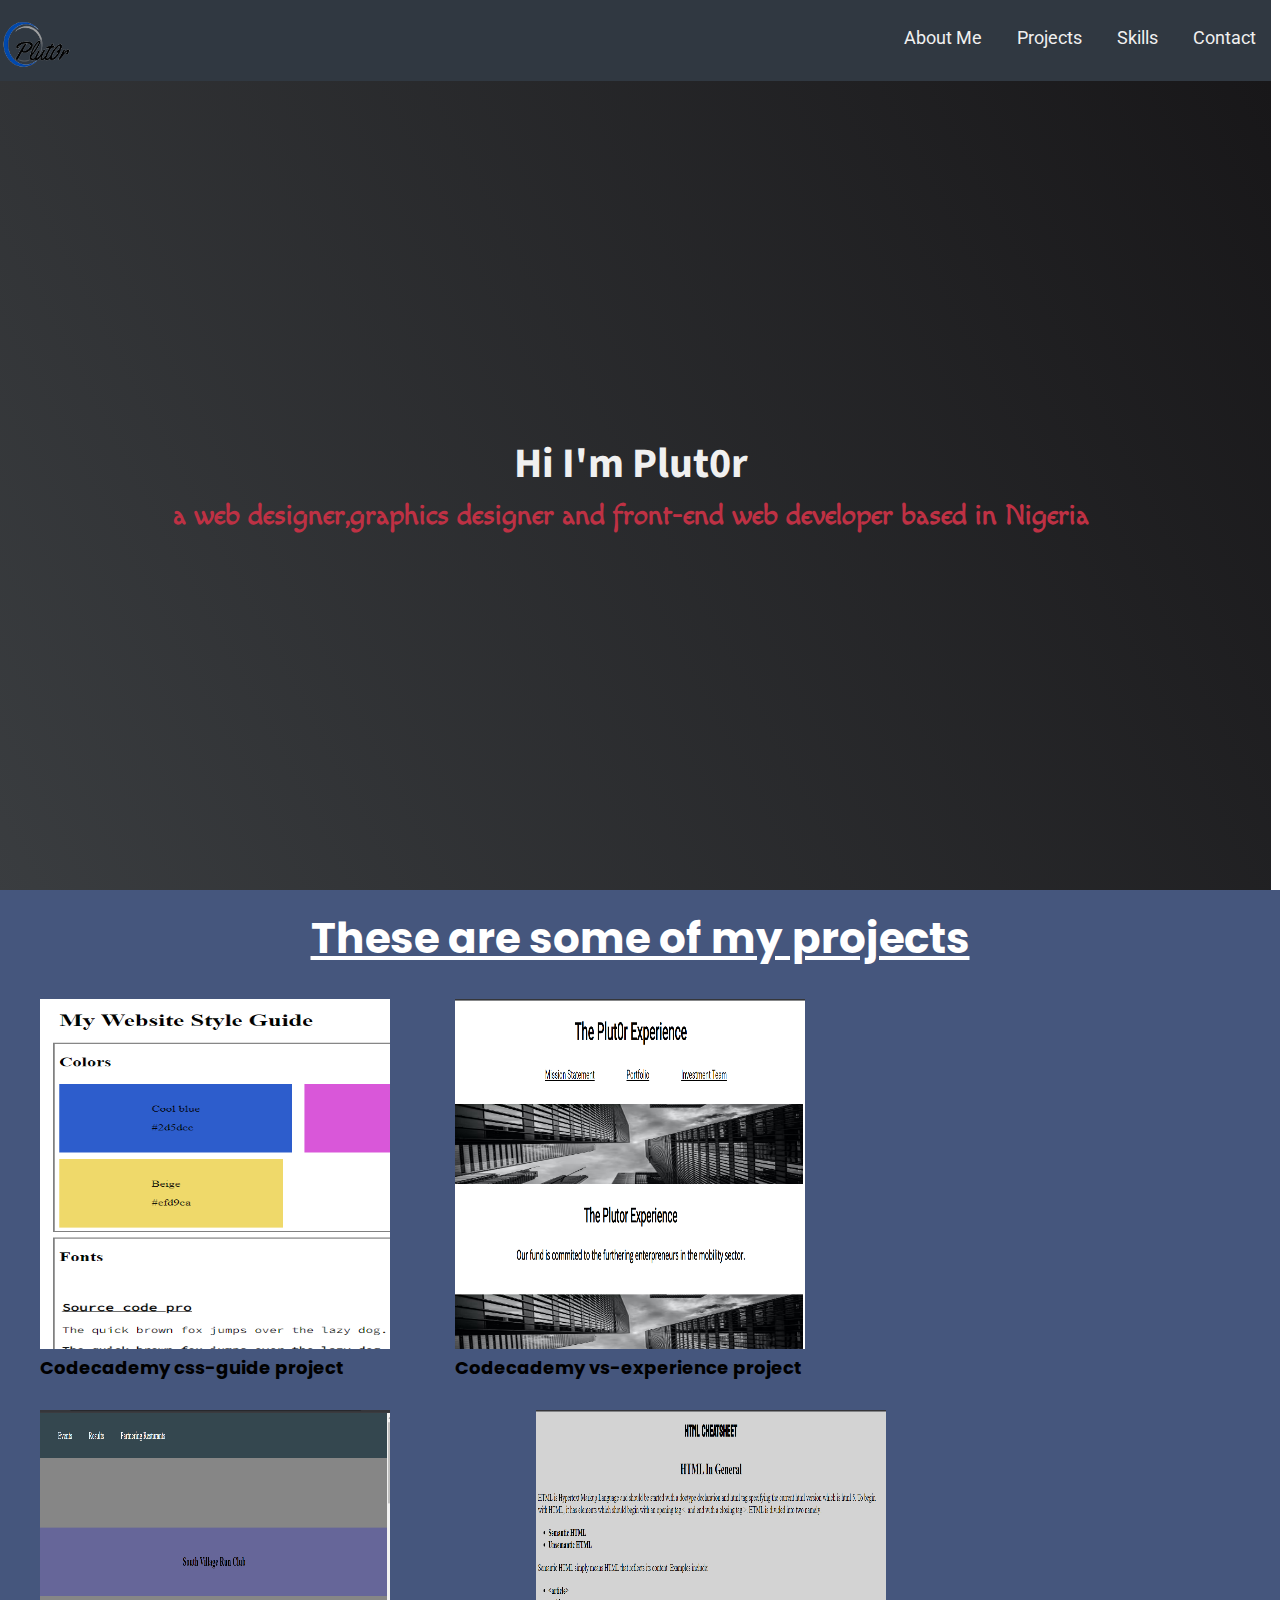
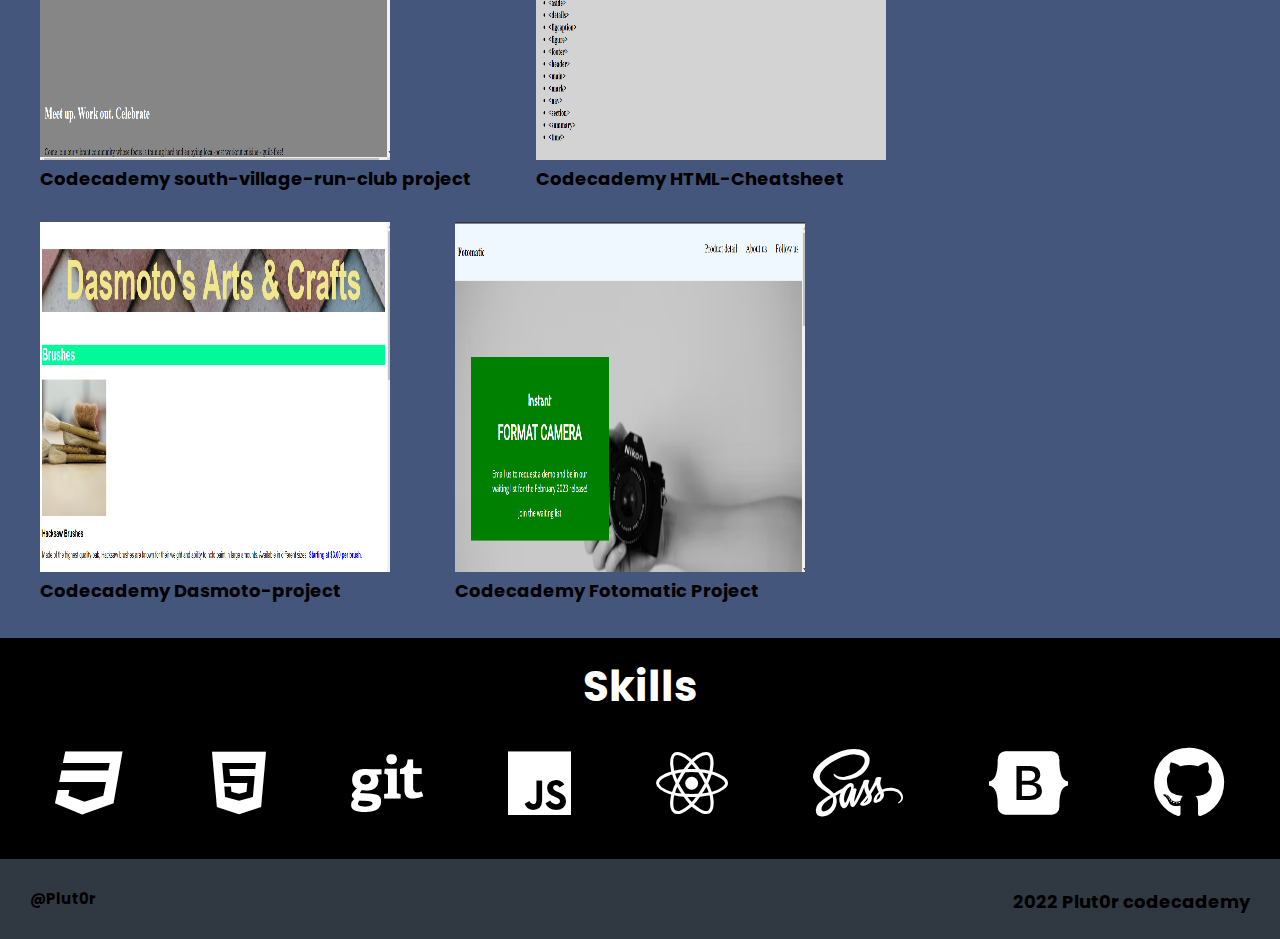
<file: index.html>
<!DOCTYPE html>
<html lang="en">
<head>
    <meta charset="UTF-8">
    <meta http-equiv="X-UA-Compatible" content="IE=edge">
    <meta name="viewport" content="width=device-width, initial-scale=1.0">
    <title>Plut0r portfolio website</title>
    <link rel="stylesheet" href="./resources/css/main.css">
    <link rel="stylesheet" href="https://stackpath.bootstrapcdn.com/font-awesome/4.7.0/css/font-awesome.min.css">
    <link rel="stylesheet" href="https://cdnjs.cloudflare.com/ajax/libs/font-awesome/6.1.1/css/all.min.css">
</head>
<body>
    <header>
        <div class="logo">
            <img src="./resources/images/crop-removebg-preview.png" alt="myLogo" width="75px" height="75px">
        </div>
        <nav id="navbar" class="nav">
            <ul class="nav-list">
                <li><a href="#about-me">About Me</a></li>
                <li><a href="#projects">Projects</a></li>
                <li><a href="#skills">Skills</a></li>
                <li><a href="./contacts.html">Contact</a></li>
            </ul>
        </nav>
    </header>
    <main>
        <!-- About me section-->
        <div class="about" id="about-me">
            <h2>Hi I'm Plut0r</h2>
            <h3>a web designer,graphics designer and front-end web developer based in Nigeria</h3>
        </div>
        
        <!-- Projects section-->
        <div class="project" id="projects">
            <h2>These are some of my projects</h2>
            <div class="img-container">
                <figure>
                    <a href="https://plut0r.github.io/css_guide.github.io/" target="_blank"><img onclick="bigImg(this)" src="./resources/images/css_guide screenshot (2).png" alt="css-guide-project" width="350px" height="350px" class="image"></a>
                        <figcaption>
                        <h4>Codecademy css-guide project</h4>
                    </figcaption>
                </figure>
            </div>
            <div class="img-container">
                <figure>
                    <a href="https://plut0r.github.io/Plutor_experience.github.io/" target="_blank"><img onclick="bigImg(this)" src="./resources/images/Plut0r_experience screenshot.png" alt="plutor-experience" width="350px" height="350px" class="image"></a>
                   <figcaption>
                    <h4>Codecademy vs-experience project</h4>
                </figcaption>
                </figure>
            </div>
            <div class="img-container">
                <figure>
                    <a href="https://plut0r.github.io/south_village.github.io/" target="_blank"><img onclick="bigImg(this)" src="./resources/images/south_village screenshot.png" alt="south-village project" width="350px" height="350px" class="image"></a>
                    <figcaption>
                    <h4>Codecademy south-village-run-club project</h4>
                </figcaption>
                </figure>
            </div>
            <div class="img-container">
                <figure>
                <a href="https://plut0r.github.io/html_cheatsheet.github.io/" target="_blank"><img onclick="bigImg(this)" src="./resources/images/html_cheatsheet screenshot.png" alt="html-cheatsheet-project" height="350px" width="350px" class="image"></a>
                <figcaption>
                    <h4>Codecademy HTML-Cheatsheet</h4>
                </figcaption>
            </figure>
            </div>
            <div class="img-container">
               <figure>
                <a href="https://plut0r.github.io/dasmoto.github.io/" target="_blank"><img onclick="bigImg(this)" src="./resources/images/dasmoto screenshot.png" alt="dasmoto-project" width="350px" height="350px" class="image"></a>
                <figcaption>
                    <h4>Codecademy Dasmoto-project</h4>
                </figcaption>
            </figure>
            </div>
            <div class="img-container">
               <figure>
                <a href="https://plut0r.github.io/fotomatic.github.io/" target="_blank"><img onclick="bigImg(this)" src="./resources/images/fotomatic screenshot.png" alt="fotomatic-project" width="350px" height="350px" class="image"></a>
                <figcaption>
                    <h4>Codecademy Fotomatic Project</h4>
                </figcaption>
            </figure>
            </div>
        </div>
        <!-- Skill section-->
        <div class="skill" id="skills">
            <h2>Skills</h2>
            <i class="fab fa-css3 icon fa-4x"></i>
            <i class="fab fa-html5 icon fa-4x"></i>
            <i class="fab fa-git icon fa-4x"></i>
            <i class="fab fa-js icon fa-4x"></i>
            <i class="fab fa-react icon fa-4x"></i>
            <i class="fab fa-sass icon fa-4x"></i>
            <i class="fab fa-bootstrap icon fa-4x"></i>
            <i class="fab fa-github icon fa-4x"></i>
        </div>
        <!-- Footer section-->
        <footer>
            <h5>@Plut0r</h5>
            <h4>2022 Plut0r codecademy</h4>
        </footer>
    </main>

    <!-- script tag -->
    <script src="./javascript/main.js"></script>
</body>
</html>
</file>
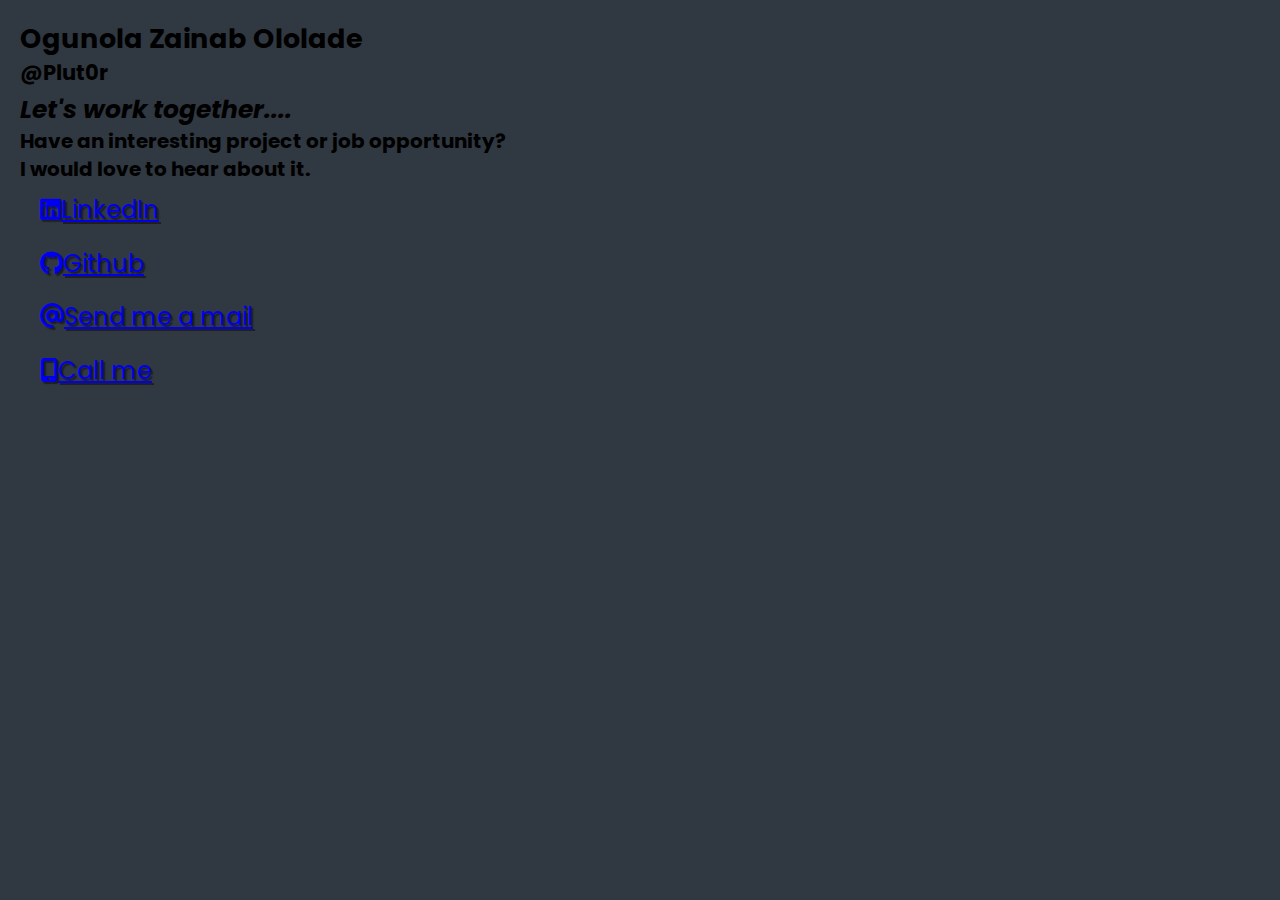
<file: contacts.html>
<!DOCTYPE html>
<html lang="en">
<head>
    <meta charset="UTF-8">
    <meta http-equiv="X-UA-Compatible" content="IE=edge">
    <meta name="viewport" content="width=device-width, initial-scale=1.0">
    <title>Plut0r contact</title>
    <link rel="stylesheet" href="https://cdnjs.cloudflare.com/ajax/libs/font-awesome/6.1.1/css/all.min.css">
    <link rel="stylesheet" href="./resources/css/index.css">
</head>
<body>
    <div class="contact">
        <h2>Ogunola Zainab Ololade</h2>
        <h3>@Plut0r</h3>
        <h4>Let's work together....</h4>
      <h5>Have an interesting project or job opportunity? <br> I would love to hear about it. </h5>
      <a href="https://linkedin.com/in/plut0r" target="_blank" class="contact-details btn"><i class="fab fa-linkedin"></i>LinkedIn</a>
      <a href="https://github.com/Plut0r" target="_blank" class="contact-details btn"><i class="fab fa-github"></i>Github</a>
      <a href="mailto:ogunolaololade.gmail.com" target="_blank" class="contact-details btn"><i class="fab fa-at"></i>Send me a mail</a>
      <a href="tel:08161634036" target="_blank" class="contact-details btn"><i class="fas fa-mobile-alt"></i>Call me</a>

    </div>
</body>
</html>
</file>
<file: resources/css/main.css>
/* Font-family */
@import url('https://fonts.googleapis.com/css2?family=Macondo&family=Nunito+Sans&family=Poppins&family=Roboto&family=Source+Sans+Pro&display=swap');

/* custom variables */
:root {
    --main-white: #f0f0f0;
    --main-blue: #45567d;
    --main-red: #be3144;
    --main-gray: #535353;
    --gray: #303841;
    --blue: #36454F;
}

/* Base Reset */
* {
    margin: 0;
    padding: 0;
}

/* Box sizing and font-sizing */
*, *::before, *::after {
    box-sizing: inherit;
}

html {
    box-sizing: border-box;
    font-size: 62.5%;
    scroll-behavior: smooth;
}

/* 1200px / 16px = 75em */
@media (max-width: 75em) {
    html {
        font-size: 60%;
    }
}

/* 980px / 16px = 61.25em */
@media (max-width: 61.25em) {
    html {
        font-size: 58%;
    }
}

/* 460px / 16px = 28.75em */
@media (max-width: 28.75em) {
    html {
        font-size: 50%;
    }
}

/* Base Style */
body {
    font-family: "Poppins", sans-serif;
    font-size: 1.8rem;
    font-weight: 400;
    line-height: 1.4;
    color: var(--main-white);
}
h2, h3 {
    color: black;
    text-align: center;
}
h2 {
    font-size: 4.2rem;
}


/* Header section */
header .logo {
    float: left;
    padding-left: 10px;
}
header > nav {
    float: right;
}
li {
    display: inline-block;
    padding-left: 15px;
    padding-right: 15px;
    margin-top: 25px;
    font-family: "Roboto", sans-serif;
    font-size: 1.8rem;
}
ul {
    list-style: none;
}
a {
    color: var(--main-white);
    text-decoration: none;
}
header {
    position: fixed;
    width: 100%;
    top: 0px;
    background-color: var(--gray);
    margin-left: -9px;
    margin-right: -10px;
}
header a:hover {
    background-color: var(--main-blue);
}

/* To prevent content overlay */
main {
    margin-top: 80px;
}

/* About me section */
.about {
    background-image: repeating-linear-gradient(62deg, #3a3d40 0%, #181719 100%);
   background-color: #000;
    color: var(--main-white);
    display: flex;
    flex-direction: column;
    justify-content: center;
    align-items: center;
    width: 100%;
    height: 90vh;
    margin-left: -9px;
    margin-right: -9px;
    font-family: "Source Sans Pro", sans-serif;
}
.about > h3 {
    color: var(--main-red);
    font-family: "Macondo", cursive;
    margin-top: 2px;
    font-size: 2.8rem;
}
.about > h2 {
    font-size: 4.2rem;
    color: var(--main-white);
}
.about p {
    font-family: "Poppins", sans-serif;
    color: var(--main-blue);
    font-size: 2rem;
}

/* projects section */
.project {
    background-color: var(--main-blue);
    padding-bottom: 35px;
}
.project h4 {
    color: black;
}
.project > h2 {
    color: white;
    text-decoration: underline;
   padding-top: 20px;
}
.img-container {
    display: inline-flex;
    margin-left: 40px;
    margin-right: 20px;
    margin-top: 30px;
}
/* skill section */
.icon {
    color: white;
    margin-left: 55px;
    margin-right: 25px;
}
.skill {
    background-color: black;
    padding-bottom: 40px;
}
.skill > h2 {
    color: white;
    padding-bottom: 30px;
    padding-top: 20px;
}
/*Footer section */
footer {
    background-color: var(--gray);
    padding-bottom: 80px;
}
footer h4 {
    float: right;
    padding-top: 30px;
    padding-right: 30px;
    color: black;
}
footer h5 {
    float: left;
    padding-top: 30px;
    padding-left: 30px;
    color: black;
}
@media screen and (max-width: 480px) {
    .image {
        width: 250px;
    }
}
</file>
<file: resources/css/index.css>
@import url('https://fonts.googleapis.com/css2?family=Macondo&family=Nunito+Sans&family=Poppins&family=Roboto&family=Source+Sans+Pro&display=swap');
:root {
    --gray: #303841;
    --main-red: #be3144;
    --main-white: #f0f0f0;
}
* {
    margin: 0;
    padding: 0;
}

/* Box sizing and font-sizing */
*, *::before, *::after {
    box-sizing: inherit;
}

html {
    box-sizing: border-box;
    font-size: 62.5%;
    scroll-behavior: smooth;
}
@media (max-width: 75em) {
    html {
        font-size: 60%;
    }
}

/* 980px / 16px = 61.25em */
@media (max-width: 61.25em) {
    html {
        font-size: 58%;
    }
}

/* 460px / 16px = 28.75em */
@media (max-width: 28.75em) {
    html {
        font-size: 50%;
    }
}
body {
    background-color: var(--gray);
    font-family: "Poppins", sans-serif;
    font-size: 1.8rem;
    font-weight: 400;
    line-height: 1.4;
}
.contact {
    padding-top: 50px;
    padding-left: 50px;
    display: flex;
    flex-direction: column;
    padding: 2rem 2rem;
}
.contact > h4 {
    font-style: italic;
    font-size: 2.5rem;
    padding-top: 5px;
}
.contact > h5 {
    font-size: 2rem;
}
.contact-details {
    font-size: 2.4rem;
    text-shadow: 2px 2px 1px #1f1f1f;
    transition: transform 0.3s ease-out;
  }
  
  .contact-details:hover {
    transform: translateY(8px);
  }
  .btn {
    display: inline-block;
    padding: 1rem 2rem;
    border-radius: 2px;
  }
</file>
